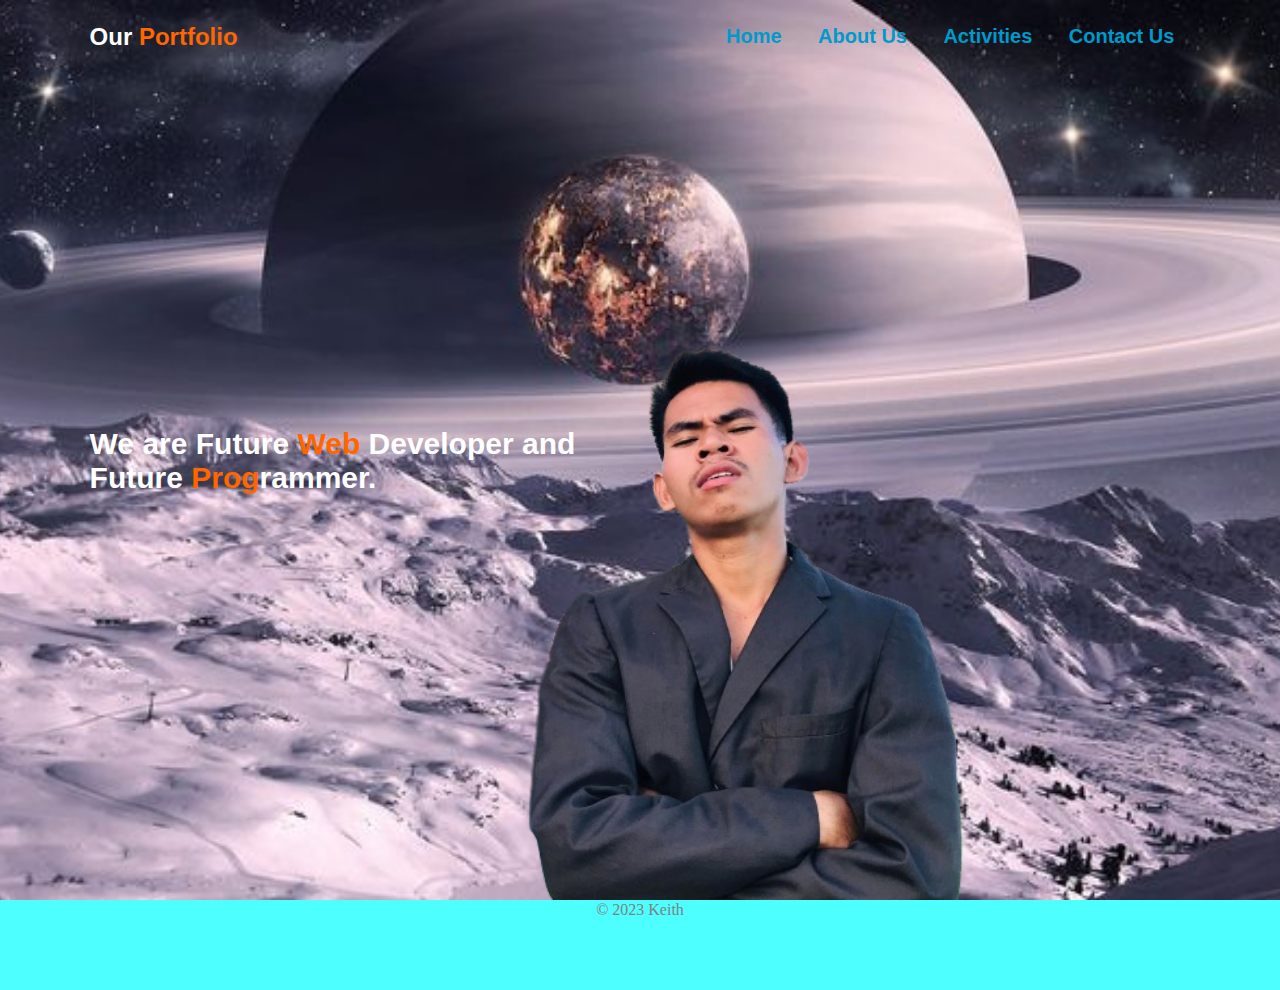
<file: index.html>
<html lang="en">
<head>
    <meta charset="UTF-8">
    <meta http-equiv="X-UA-Compatible" content="IE=edge">
    <meta name="viewport" content="width=device-width, initial-scale=1.0">
    <title>Home</title>
    <link rel="stylesheet" href="css/style.css">
</head>
<body>
    <div class="main">
        <div class="navbar">
         <h2>Our <span>Portfolio</span></h2>
            <ul>
                <li><a class="font1" href="index.html">Home</a></li>
                <li><a class="font1" href="Aboutus.html">About Us</a></li>
                <li><a class="font1" href="activities.html">Activities</a></li>
                <li><a class="font1" href="contactus.html">Contact Us</a></li>
            </ul>
        </div>
        <div class="info">
            <h2>We are Future <span>Web</span> Developer and <br> Future <span>Prog</span>rammer.</h2>
        </div>
        <div class="img">
            <img src="Images/me.png" class="me">
        </div>
        
        </div>
    </div>
    <footer class="footer">
        <p class="foot"> © 2023 <span id="courtesy">Keith</span> </p>
     </footer>
    
</body>
</html>
</file>
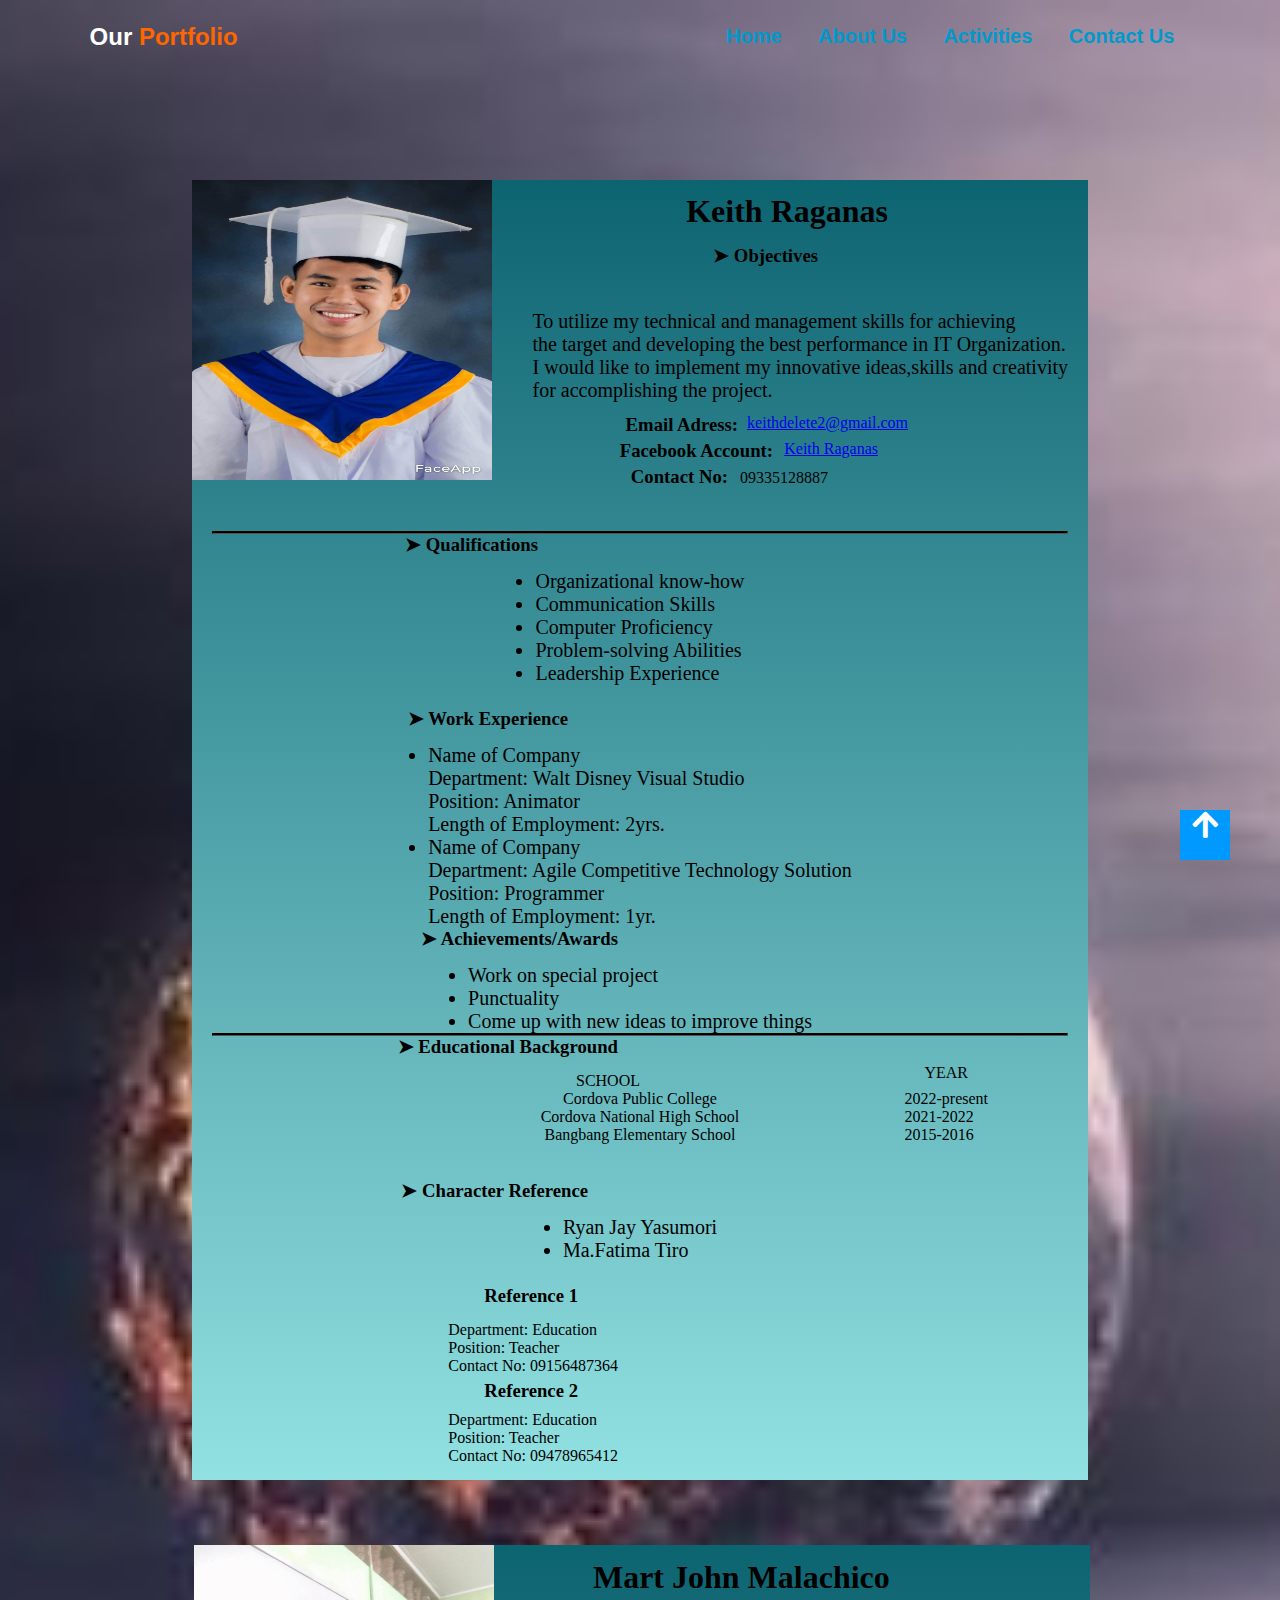
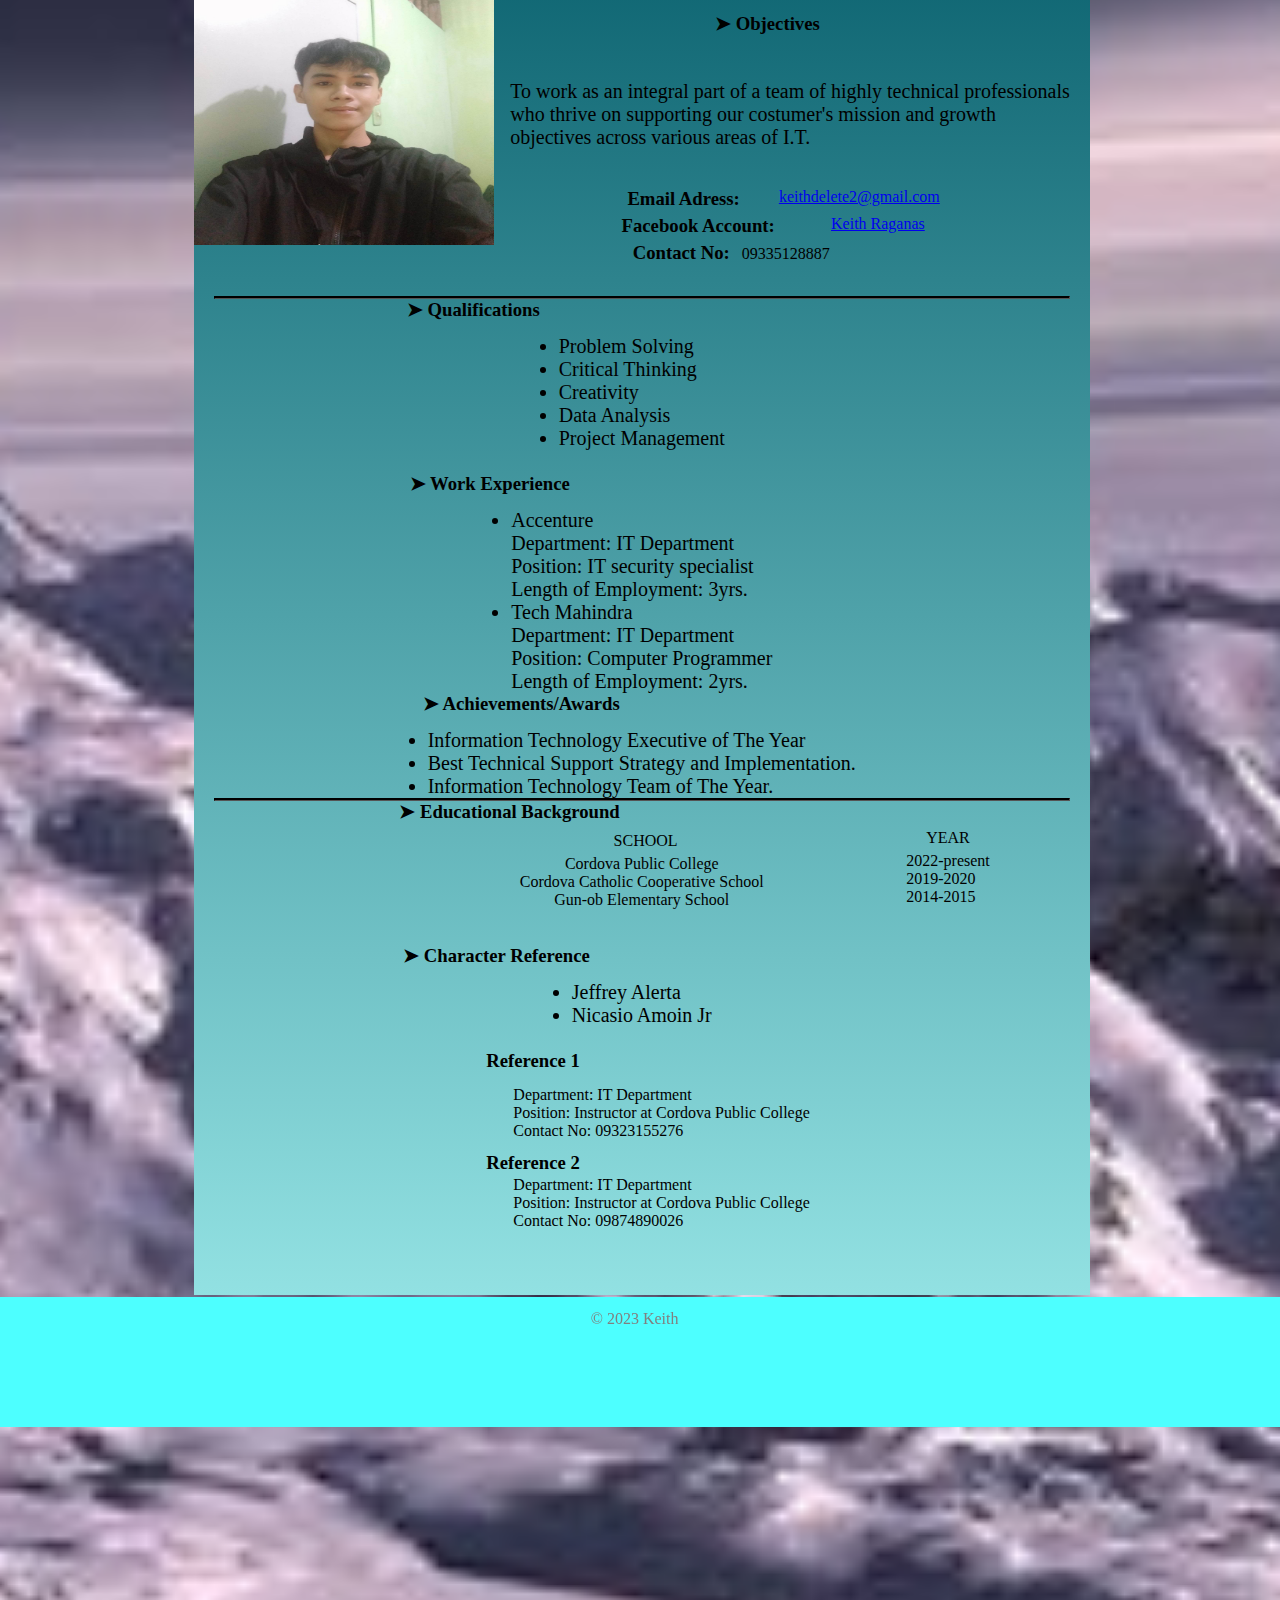
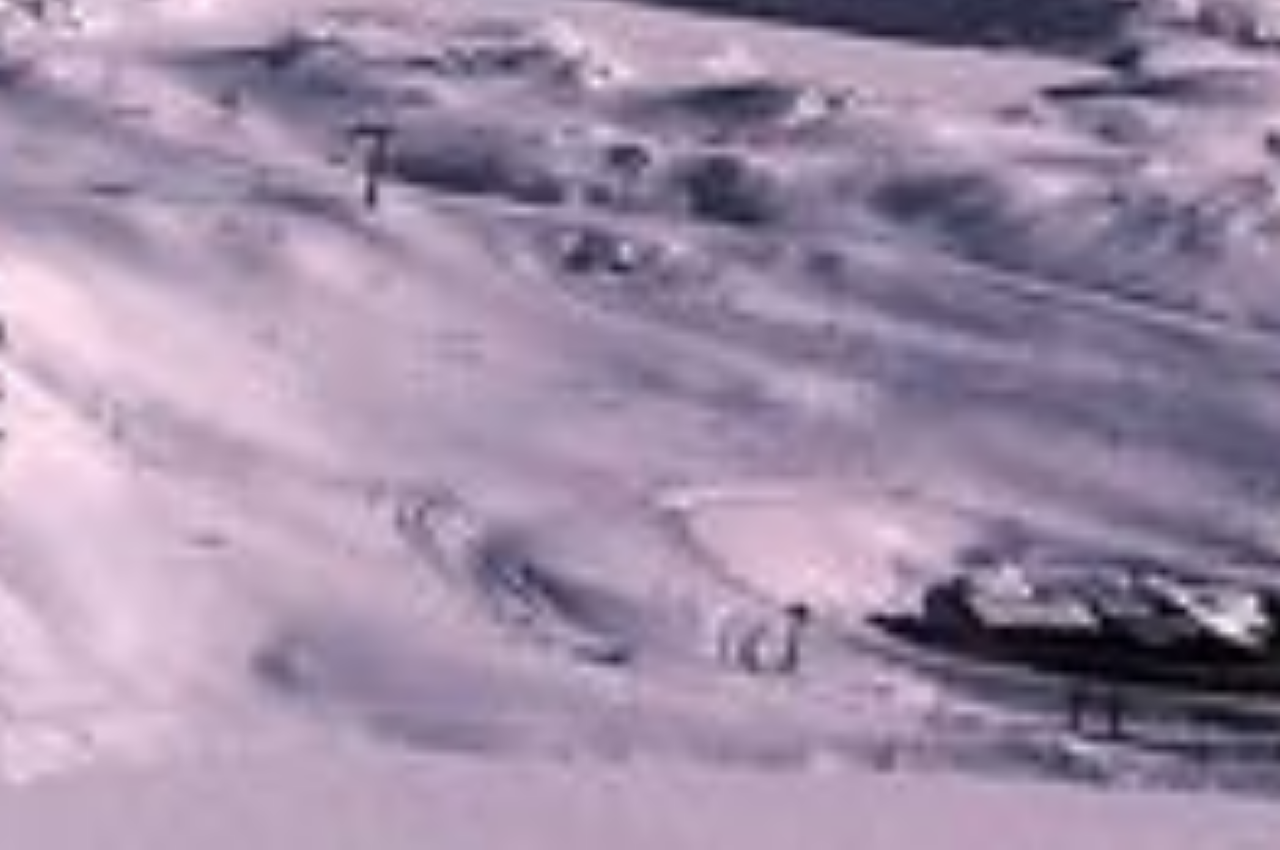
<file: Aboutus.html>
<html lang="en">
<head>
    <meta charset="UTF-8">
    <meta http-equiv="X-UA-Compatible" content="IE=edge">
    <meta name="viewport" content="width=device-width, initial-scale=1.0">
    <title>About Us</title>
    <link rel="stylesheet" href="css/style.css">
    <link rel="stylesheet" href="https://use.fontawesome.com/releases/v5.4.1/css/all.css">
</head>
<body>
   
    <div class="main2">
        <div class="navbar2">
         <h2 class="our1">Our <span class="port1">Portfolio</span></h2>
            <ul>
                <li><a class="font1" href="index.html">Home</a></li>
                <li><a class="font1" href="Aboutus.html">About Us</a></li>
                <li><a class="font1" href="activities.html">Activities</a></li>
                <li><a class="font1" href="contactus.html">Contact Us</a></li>
            </ul>
            <a class="gotopbtn" href="#"> <i class="fas fa-arrow-up"></i> </a>
        </div>
    </div>
    <div class="keithresume">
        <img src="Images/Keith.png" alt="keith" class="keith">
        <div class="information">
          <br>
          <h1 class="name"><b>Keith Raganas</b></h1>
          <br>
          <h3 class="objective"><b>➤ Objectives</b></h3>
          <p class="obj">To utilize my technical and management skills for achieving<br> the target and developing the best
             performance in IT Organization.<br> I would like to implement my innovative ideas,skills and 
             creativity<br>for accomplishing the project. </p>
             <div>
             <h3 class="emailad">Email Adress:</h3>
             <a class="emaillink" href="https://mail.google.com/mail/u/0/?hl=en#inbox?compose=new">keithdelete2@gmail.com</a>
             <h3 class="facebook">Facebook Account:</h3>
             <a class="fb" href="https://web.facebook.com/jaylenbrown123">Keith Raganas</a>
             <h3 class="contactno">Contact No:</h3>
             <p class="cntctn">09335128887</p>
         </div>
            <hr class="hr">    
         <h3 class="qual"><b>➤ Qualifications</b></h3>
         <div class="quali"><br><br>
         <ul class="ul1">
            <li >Organizational know-how</li>
           <li >Communication Skills</li>
           <li >Computer Proficiency</li>
           <li >Problem-solving Abilities</li>
           <li >Leadership Experience</li><br>
        </ul>
        
         </div>
         
         <h3 class="workex"><b>➤ Work Experience</b></h3>
         <div class="work"><br><br>
            <ul class="workul">
               <li >Name of Company</li>
               <p>
                Department: Walt Disney Visual Studio<br>
                Position: Animator<br>
                Length of Employment: 2yrs.
               </p>
              <li >Name of Company</li>
              <p>
                Department: Agile Competitive Technology Solution<br>
                Position: Programmer<br>
                Length of Employment: 1yr.
              </p>
           </ul>
            </div>
            <h3 class="achieve"><b>➤ Achievements/Awards</b></h3>
            <div class="ach"><br><br>
               <ul class="achul">
                  <li >Work on special project</li>
                 <li >Punctuality</li>
                 <li>Come up with new ideas to improve things</li>
              </ul>
               </div>
               <hr class="hr">
               <h3 class="educ"><b>➤ Educational Background</b></h3><br>
               <p class="sch">SCHOOL</p><br><br>
            <div class="eduback">
              
                  <p>Cordova Public College<br>
                 Cordova National High School<br>
                 Bangbang Elementary School<br>
                  </p>
              
               </div>
               <p class="year">YEAR</p><br><br>
               <div class="yr">
                  
                     <p class="Years">2022-present<br>
                    2021-2022<br>
                    2015-2016
                     </p>
                  </div>
                  <h3 class="charef"><b> ➤ Character Reference</b></h3><br><br>
         <div class="charac">
        <ul class="teacher">
            <li>Ryan Jay Yasumori</li>
            <li>Ma.Fatima Tiro</li><br>
        </ul>
         </div>
         <h3 class="ref1"><b> Reference 1</b></h3><br><br>
         <div class="characref">
            <p>
                Department: Education<br>
                Position: Teacher<br>
                Contact No: 09156487364
            </p>
         </div>
         <h3 class="ref2"><b> Reference 2</b></h3><br><br><br><br><br>
         <div class="characref1">
            <p>
                Department: Education<br>
                Position: Teacher<br>
                Contact No: 09478965412
            </p>

        
         </div>
       <div class="johnmresume">
            <img src="Images/marty.png" alt="johnm" class="johnm">
            <div class="johninformation">
              <br>
              <h1 class="name"><b>Mart John Malachico</b></h1>
              <br>
              <h3 class="johnobjective"><b>➤ Objectives</b></h3>
              <p class="johnobj">To work as an integral part of a team of highly technical professionals<br> who thrive on supporting our 
               costumer's mission and growth<br>objectives across various areas of I.T. </p>
                 <div>
                 <h3 class="johnemailad">Email Adress:</h3>
                 <a class="johnemaillink" href="https://mail.google.com/mail/u/0/?hl=en#inbox?compose=new">keithdelete2@gmail.com</a>
                 <h3 class="johnfacebook">Facebook Account:</h3>
                 <a class="johnfb" href="https://web.facebook.com/jaylenbrown123">Keith Raganas</a>
                 <h3 class="johncontactno">Contact No:</h3>
                 <p class="johncntctn">09335128887</p>
             </div>
                <hr class="hr">    
             <h3 class="johnqual"><b>➤ Qualifications</b></h3>
             <div class="johnquali"><br><br>
             <ul class="johnul1">
                <li >Problem Solving</li>
               <li >Critical Thinking</li>
               <li >Creativity</li>
               <li >Data Analysis</li>
               <li >Project Management</li><br>
            </ul>
            
             </div>
             
             <h3 class="johnworkex"><b>➤ Work Experience</b></h3>
             <div class="johnwork"><br><br>
                <ul class="johnworkul">
                   <li >Accenture</li>
                   <p>
                    Department: IT Department<br>
                    Position: IT security specialist<br>
                    Length of Employment: 3yrs.
                   </p>
                   <li >Tech Mahindra</li>
                   <p>
                    Department: IT Department<br>
                    Position: Computer Programmer<br>
                    Length of Employment: 2yrs.
                   </p>
               </ul>
                </div>
                <h3 class="johnachieve"><b>➤ Achievements/Awards</b></h3>
                <div class="johnach"><br><br>
                   <ul class="johnachul">
                      <li >Information Technology Executive of The Year</li>
                     <li >	Best Technical Support Strategy and Implementation.</li>
                     <li>Information Technology Team of The Year.</li>
                  </ul>
                   </div>
                   <hr class="hr">
                   <h3 class="johneduc"><b>➤ Educational Background</b></h3><br>
                   <p class="johnsch">SCHOOL</p><br><br>
                <div class="johneduback">
                  
                      <p>Cordova Public College<br>
                        Cordova Catholic Cooperative School <br>
                     Gun-ob Elementary School<br>
                      </p>
                  
                   </div>
                   <p class="johnyear">YEAR</p><br><br>
                   <div class="johnyr">
                      
                         <p class="johnYears">2022-present<br>
                        2019-2020<br>
                        2014-2015
                         </p>
                      </div>
                      <h3 class="johncharef"><b> ➤ Character Reference</b></h3><br><br>
             <div class="johncharac">
            <ul class="johnteacher">
                <li>Jeffrey Alerta</li>
                <li>Nicasio Amoin Jr</li><br>
            </ul>
             </div>
             <h3 class="johnref1"><b> Reference 1</b></h3><br><br>
             <div class="johncharacref">
                <p>
                    Department: IT Department<br>
                    Position: Instructor at Cordova Public College<br>
                    Contact No: 09323155276
                </p>
             </div>
             <h3 class="johnref2"><b> Reference 2</b></h3><br><br><br><br><br>
             <div class="johncharacref1">
                <p>
                    Department: IT Department<br>
                    Position: Instructor at Cordova Public College <br>
                    Contact No: 09874890026
                </p>
    
            
             </div>
        </div>
       </div>
       <footer class="footer1">
         <p class="foot1"> © 2023 <span id="courtesy">Keith</span> </p>
      </footer>
     
      
</body>
</html>
</file>
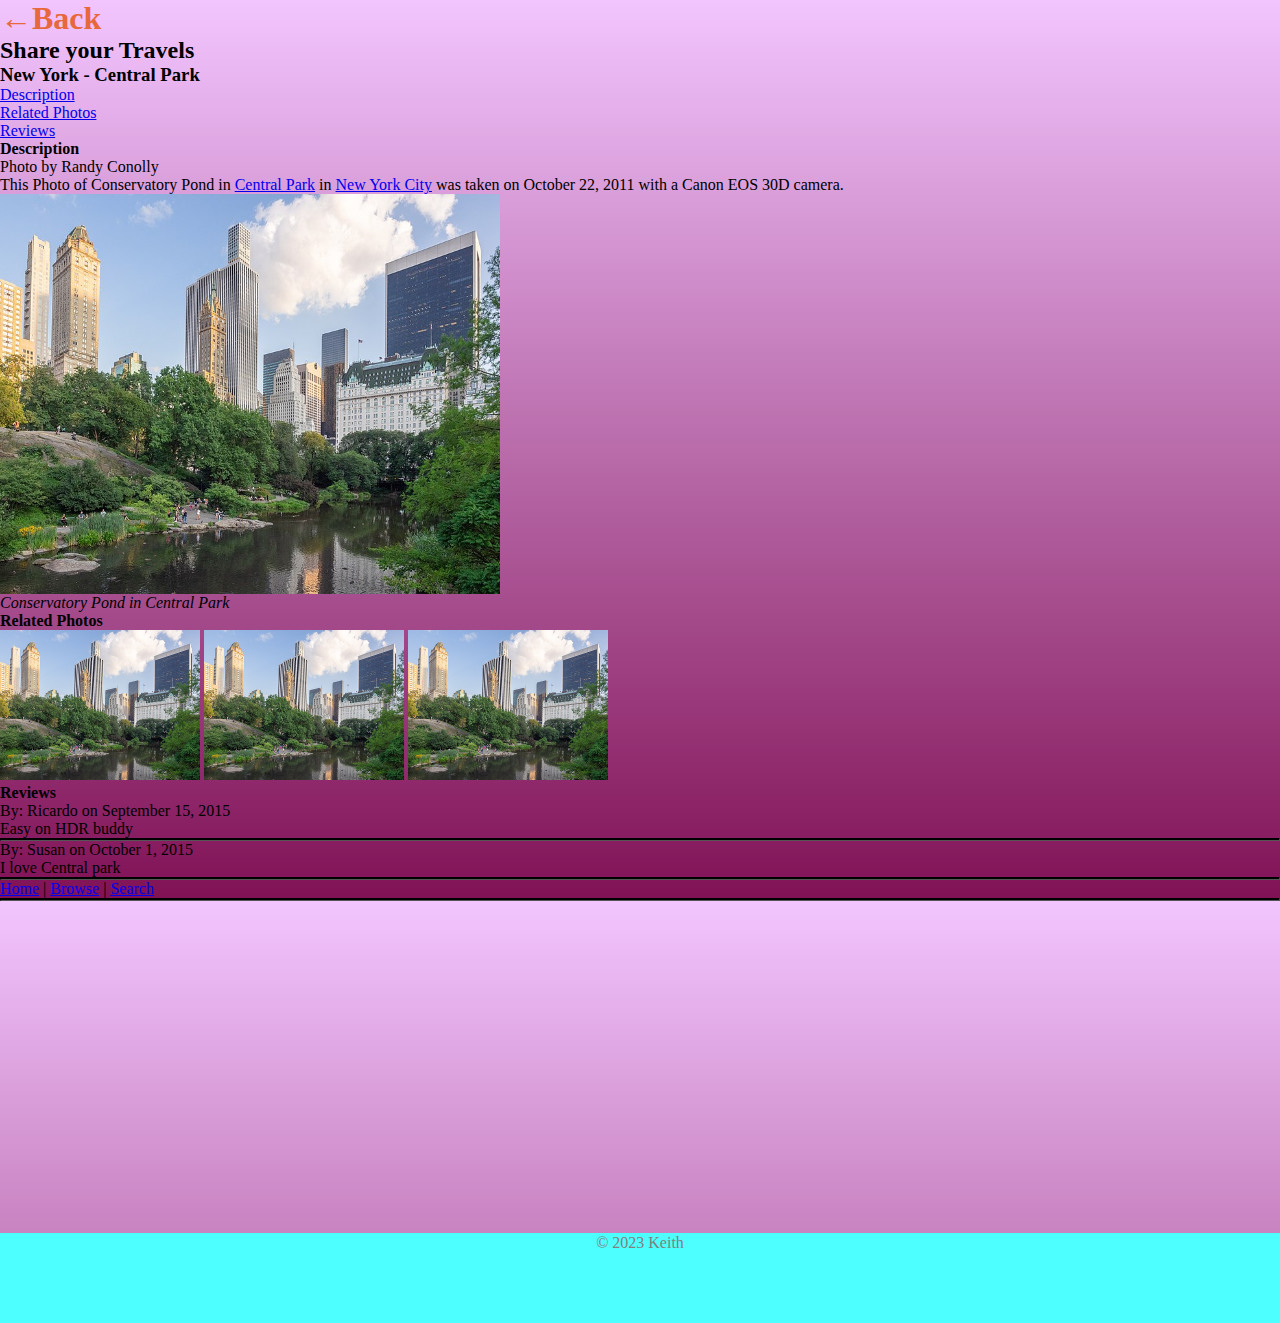
<file: activity1.html>
<html lang="en">
<head>
    <meta charset="UTF-8">
    <meta http-equiv="X-UA-Compatible" content="IE=edge">
    <meta name="viewport" content="width=device-width, initial-scale=1.0">
    <title>Activity1</title>
    <link rel="stylesheet" href="css/style.css">
</head>
<body>
    <a class="back" href="activities.html">←Back</a>
        <h2>Share your Travels</h2>

    <h3>New York - Central Park</h3>

    <ul>
        <a href="https://en.wikipedia.org/wiki/Central_Park"><li>Description</li></a>
        <a href="https://en.wikipedia.org/wiki/Central_Park"><li>Related Photos</li></a>
        <a href="https://en.wikipedia.org/wiki/Central_Park"><li>Reviews</li></a>
    </ul>

    <h4>Description</h4>

    <p>Photo by Randy Conolly</p>

    <p>This Photo of Conservatory Pond in <a href="https://en.wikipedia.org/wiki/Central_Park">Central Park</a> in <a href="https://en.wikipedia.org/wiki/Central_Park">New York City</a> was taken on October 22, 2011 with a Canon EOS 30D camera.</p>
    
    <img src="Images/newyork.png" alt="Newyork" class="Imageone">

    <p><i>Conservatory Pond in Central Park</i></p>

    <h4>Related Photos</h4>

    <img src="Images/newyork.png" alt="Newyork" >
    <img src="Images/newyork.png" alt="Newyork" >
    <img src="Images/newyork.png" alt="Newyork" >

    <h4>Reviews</h4>

    <p>By: Ricardo on September 15, 2015</p>
    <p>Easy on HDR buddy</p>

    <hr class="hr">

    <p>By: Susan on October 1, 2015</p>
    <p>I love Central park</p>

    <hr class="hr">


    <a href="#home">Home</a> | <a href="#browse">Browse</a> | <a href="#search">Search</a>
     
    <hr>

    <style>
        body{
  background-image: linear-gradient(#F2C5FF,#801155);
    }

    .Imageone{
    height: 400px;
    width: 500px;
    }

    img{
    height: 150px;
    width: 200px;
    }

    hr{
    height: 1px;
    background-color: black;
    border-color: black;
}

    </style>
     <footer class="footer2">
        <p class="foot"> © 2023 <span id="courtesy">Keith</span> </p>
     </footer>
    
</body>
</html>
</file>
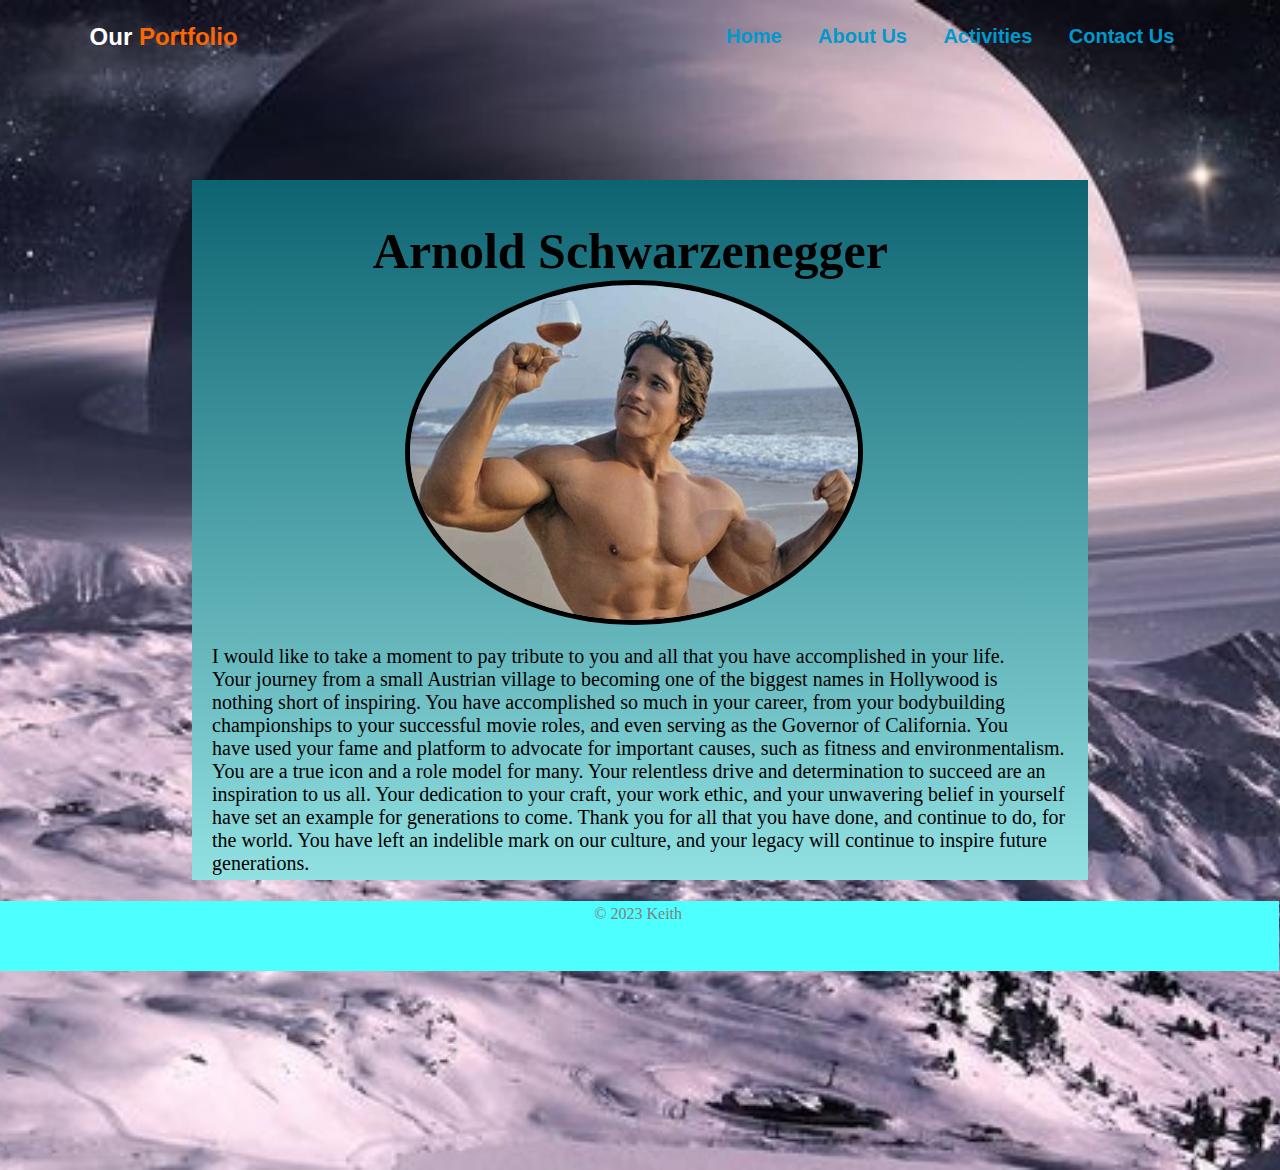
<file: tribute.html>
<html lang="en">
<head>
    <meta charset="UTF-8">
    <meta http-equiv="X-UA-Compatible" content="IE=edge">
    <meta name="viewport" content="width=device-width, initial-scale=1.0">
    <title>Tribute</title>
    <link rel="stylesheet" href="css/style.css">
</head>
<body>
    <div class="main1">
        <div class="navbar1">
         <h2 class="Our">Our <span class="port">Portfolio</span></h2>
            <ul>
                <li><a class="font1" href="index.html">Home</a></li>
                <li><a class="font1" href="Aboutus.html">About Us</a></li>
                <li><a class="font1" href="activities.html">Activities</a></li>
                <li><a class="font1" href="contactus.html">Contact Us</a></li>
            </ul>
        </div>
        
        
        </div>
    </div>
    
    <div class="arnolds">
        <img src="Images/arnold.png" alt="arnold" class="arnold">
        <h1 class="arnoldh"><b>Arnold Schwarzenegger</b></h1>
        <div class="information">
          <br>
          <p class="arnoldp">
            I would like to take a moment to pay tribute to you and all that you have accomplished in your life. <br>
            Your journey from a small Austrian village to becoming one of the biggest names in Hollywood is<br>
             nothing short of inspiring.

You have accomplished so much in your career, from your bodybuilding <br>
 championships to your successful movie roles, and even serving as the Governor of California. You <br>
 have used your fame and platform to advocate for important causes, such as fitness and environmentalism.

You are a true icon and a role model for many. Your relentless drive and determination to succeed are an inspiration to us all. Your dedication to your craft, your work ethic, and your unwavering belief in yourself have set an example for generations to come.

Thank you for all that you have done, and continue to do, for the world. You have left an indelible mark on our culture, and your legacy will continue to inspire future generations.
</p>
 </div>
 <footer class="footer3">
    <p class="foot"> © 2023 <span id="courtesy">Keith</span> </p>
 </footer>

</body>
</html>
</file>
<file: css/style.css>
*{
    margin: 0;
    padding: 0;
}

.main{
    width: 100%;
    background: url(../Images/galaxy.png);
    background-position: center;
    background-size: cover;
    height: 100%;
    position: relative;
    font-family: sans-serif;
}
.navbar{
    width: 86%;
    display: flex;
    margin: auto;
    padding: 15px 0;
    align-items: center;
    justify-content: space-between;
}
.navbar ul{
    margin-top: 0%;

}
.navbar ul li{
    list-style: none;
    display: inline-block;
    padding: 10px 16px;
}
.navbar ul li a{
    font-size: 20px;
    font-weight: bold;
    text-decoration: none;
    color: #0099cc;
    margin-top: -3%;
    transition: -4 ease;
}
.navbar ul li a:hover{
    color: rgba(230, 104, 59);
}
.font1{
    font-size: 150%;
}
.info{
    margin-left: 7%;
    margin-top: 6%;
}
.info h2{
   
    font-size: 30px;
    color:white;
    position: absolute;
    bottom:45%;
}
.info span{
    color: #ff6600;
}
.navbar h2{
    color: white;
}
.navbar h2 span{
    color: #ff6600;
}
.img{
    width: 30%;
    height: 60%;
    position: absolute;
    right: 300px;
    bottom: 0;
}
.img1{
  width: 30%;
  height: 60%;
  position: absolute;
  right: 50px;
  bottom: 28%;
}
.img img{
    position: absolute;
    height: 140%;
    left: 40%;
    transform: translate(-50%);
    bottom: 0;
   
}
/*About us */

.keith{
    height: 300px;
    width: 300px;
  }
  /*keiths resume*/
  .keithresume {
    position: absolute;
    left: 15%;
    top: 20%;
    background-image: linear-gradient(#0D6471,#92E1E2);
  width: 70%;
  height: 1300px;
  }
  .information {
    padding: 15px 20px 30px;
  }
.name{
    position: absolute;
    top: 1%;
    right: 200px;
}
.objective{
    position: absolute;
    top: 5%;
    right: 270px;
}
.obj{
    position: absolute;
    top: 10%;
    right: 20px;
    font-size: 20px;
}
.emailad{
  position: absolute;
  top: 18%;
  right: 350px;
}
.emaillink{
  position: absolute;
  top: 18%;
  right: 180px;
}
.facebook{
  position: absolute;
  top: 20%;
  right: 315px;
}
.fb{
  position: absolute;
  top: 20%;
  right: 210px;
}
.contactno{
  position: absolute;
  top: 22%;
  right: 360px;
}
.cntctn{
  position: absolute;
  top: 22.2%;
  right: 260px;
}
.hr{
    height: 1px;
    background-color: black;
    border-color: black;
}
.qual{
  position: absolute;
  right: 550px;
}
.quali {
  text-align: center;

}

.ul1 {
  
  font-size: 20px;
  display: inline-block;
  text-align: left;
} 
.workex{
  position: absolute;
  right: 520px;
}
.work{
  text-align: center;
  
}

.workul {
  
  font-size: 20px;
  display: inline-block;
  text-align: left;
} 
.achieve{
  position: absolute;
  right: 470px;
}
.ach{
  text-align: center;

}

.achul {
  
  font-size: 20px;
  display: inline-block;
  text-align: left;
} 
.educ{
  position: absolute;
  right: 470px;
}
.eduback{
  text-align: center;

}
.sch{
  position: absolute;
  right: 50%;
  bottom: 30%;
}

.year{
  position: absolute;
  right: 120px;
  top: 68%;
 }
 .Years{
  position: absolute;
  right: 100px;
  top: 70%;
 }
 .charef{
  position: absolute;
  right: 500px;
}
.charac{
  text-align: center;

}

.teacher {
  
  font-size: 20px;
  display: inline-block;
  text-align: left;
} 
.ref1{
  position: absolute;
  right: 510px;
  

}
.characref{
  position: absolute;
  right: 470px;
}
.ref2{
  position: absolute;
  right: 510px;
  bottom: 6%;
  

}
.characref1{
  position: absolute;
  right: 470px;
}
.johnm{
  height: 300px;
  width: 300px;
}

.johnmresume {
  position: absolute;
  right: -0.2%;
  top: 105%;
  background-image: linear-gradient(#0D6471,#92E1E2);
width: 100%;
height: 1350px;
}
.johninformation {
  padding: 15px 20px 30px;
}
.name{
  position: absolute;
  top: 1%;
  right: 200px;
}
.johnobjective{
  position: absolute;
  top: 5%;
  right: 270px;
}
.johnobj{
  position: absolute;
  top: 10%;
  right: 20px;
  font-size: 20px;
}
.johnemailad{
  position: absolute;
  top: 18%;
  right: 350px;
}
.johnemaillink{
  position: absolute;
  top: 18%;
  right: 150px;
}
.johnfacebook{
  position: absolute;
  top: 20%;
  right: 315px;
}
.johnfb{
  position: absolute;
  top: 20%;
  right: 165px;
}
.johncontactno{
  position: absolute;
  top: 22%;
  right: 360px;
}
.johncntctn{
  position: absolute;
  top: 22.2%;
  right: 260px;
}
.hr{
    height: 1px;
    background-color: black;
    border-color: black;
}
.johnqual{
  position: absolute;
  right: 550px;
}
.johnquali {
  text-align: center;

}

.johnul1 {
  
  font-size: 20px;
  display: inline-block;
  text-align: left;
} 
.johnworkex{
  position: absolute;
  right: 520px;
}
.johnwork{
  text-align: center;
  
}

.johnworkul {
  
  font-size: 20px;
  display: inline-block;
  text-align: left;
} 
.johnachieve{
  position: absolute;
  right: 470px;
}
.johnach{
  text-align: center;

}

.johnachul {
  
  font-size: 20px;
  display: inline-block;
  text-align: left;
} 
.johneduc{
  position: absolute;
  right: 470px;
}
.johneduback{
  text-align: center;

}
.johnsch{
  position: absolute;
  right: 46%;
  bottom: 33%;
}

.johnyear{
  position: absolute;
  right: 120px;
  top: 65.5%;
 }
 .johnYears{
  position: absolute;
  right: 100px;
  top: 67.2%;
 }
 .johncharef{
  position: absolute;
  right: 500px;
}
.johncharac{
  text-align: center;

}

.johnteacher {
  
  font-size: 20px;
  display: inline-block;
  text-align: left;
} 
.johnref1{
  position: absolute;
  right: 510px;
  

}
.johncharacref{
  position: absolute;
  right: 280px;
}
.johnref2{
  position: absolute;
  right: 510px;
  bottom: 9%;
  

}
.johncharacref1{
  position: absolute;
  right: 280px;
}
.johnm{
  height: 300px;
  width: 300px;
}
/*ACTIVITIES*/
.box1{
    display: flex;
    justify-content: center;
    align-items: center;
   
}
.card1{
    height: 365px;
    width: 335px;
    padding: 20px 35px;
   background-image: linear-gradient(#0D6471,#92E1E2);
    border-radius: 20px;
    margin: 15px;
    position: absolute;
    overflow: hidden;
    text-align: center;
    top: 15%;
    opacity: 10;
}
.act{
   position: absolute;
   bottom: 5%;
   top: 40%;
   left: 38%;
   
}
.font{
    font-size: 350%;
    position: absolute;
    text-decoration: none;
    bottom: 20%;
    left: 20%;
    top: 30%;
}
.font2{
  font-size: 350%;
    position: absolute;
    list-style-type: none;
    padding: 0;
    margin: 0;
    text-decoration: none;
    bottom: 20%;
    left: 20%;
    top: 50%;
}
.main1{
  width: 100%;
  background: url(../Images/galaxy.png);
  background-position: center;
  background-size: cover;
  height: 130%;
  position: relative;
  font-family: sans-serif;
}
.navbar1{
  width: 86%;
  display: flex;
  margin: auto;
  padding: 15px 0;
  align-items: center;
  justify-content: space-between;
}
.navbar1 ul{
  margin-top: 0%;

}
.navbar1 ul li{
  list-style: none;
  display: inline-block;
  padding: 10px 16px;
}
.navbar1 ul li a{
  font-size: 20px;
  font-weight: bold;
  text-decoration: none;
  color: #0099cc;
  margin-top: -3%;
  transition: -4 ease;
}
.navbar1 ul li a:hover{
  color: rgba(230, 104, 59);
}
.font1{
  font-size: 150%;
}
/* CONTACT US */

.title h2{
    
    color: white;
    font-size: 30px;
    width: 250px;
    margin: 30px auto;
    text-align: center;
    position: absolute;
    top: 5%;
    right:  40%;
    
}

.keith{
    height: 300px;
    width: 300px;
  }
  .keithprofile {
    position: absolute;
    left: 20%;
    top: 20%;
    background-image: linear-gradient(#0D6471,#92E1E2);
    box-shadow: 10px 10px 10px 1px #4dffff;
    transition: 1s;
    width: 23%;
  }
  .kit{
    position: absolute;
    right: 30%;
    top: 75%;
  }
  .kitp{
    position: absolute;
    right: 30%;
    top: 82%;
  }
  
  .keithprofile:hover {
    background-color: #a6a6a6;;
    box-shadow: none;
  }
  
  .john{
    height: 300px;
    width: 300px;
  }
  
  .johnprofile {
    position: absolute;
    right: 20%;
    top: 20%;
    background-image: linear-gradient(#0D6471,#92E1E2);
    box-shadow: 10px 10px 10px 1px#4dffff;
    transition: 1s;
    width: 24%;
  }
  .jm{
    position: absolute;
    right: 25%;
    top: 75%;
  }
  .jmp{
    position: absolute;
    right: 30%;
    top: 82%;
  }
  .johnprofile:hover {
    background-color: #a6a6a6;;
    box-shadow: none;
  }
  
  .information {
    padding: 15px 20px 30px;
  }
  .icons{
    width: 50%;
    min-width: 180px;
    margin: auto;
    display: flex;
    justify-content: space-between;
}
.arnold{
  
  width: 50%;
  border-radius: 80%;
  position: absolute;
  top: 100px;
  bottom: 250px;
  right: 225px;
  border: 5px solid black;
}
/*arnold*/
.arnolds {
  position: absolute;
  left: 15%;
  top: 20%;
  background-image: linear-gradient(#0D6471,#92E1E2);
width: 70%;
height: 700px;
}
.arnoldh{
  position: absolute;
  right: 200px;
  bottom: 600px;
  font-size: 50px;
}
.arnoldp{
  position: absolute;
  bottom: 5px;
  font-size: 20px;
  font-weight: 300;
}
.Our{
  color: white;
}
.port{
  color: #ff6600;
}
.back{
    font-size: 200%;
    text-decoration: none;
    font-weight: bold;
    color: blue;

}
.back:hover{
  color: rgba(230, 104, 59);
}
/* about us*/
.main2{
  width: 100%;
  background: url(../Images/galaxy.png);
  background-position: center;
  background-size: cover;
  height:450%;
  position: relative;
  font-family: sans-serif;
}
.navbar2{
  width: 86%;
  display: flex;
  margin: auto;
  padding: 15px 0;
  align-items: center;
  justify-content: space-between;
}
.navbar2 ul{
  margin-top: 0%;

}
.navbar2 ul li{
  list-style: none;
  display: inline-block;
  padding: 10px 16px;
}
.navbar2 ul li a{
  font-size: 20px;
  font-weight: bold;
  text-decoration: none;
  color: #0099cc;
  margin-top: -3%;
  transition: -4 ease;
}
.navbar2 ul li a:hover{
  color: rgba(230, 104, 59);
}
.font1{
  font-size: 150%;
}
.our1{
  color: white;
}
.port1{
  color: #ff6600;
}
/*arrow */

.gotopbtn{
  position: fixed;
  width: 50px;
  height: 50px;
  background: #0099ff;
  bottom: 40px;
  right: 50px;
  
 text-decoration: none;
 text-align: center;
 line-height: 50px;
 color: white;
 font-size: 30px;
}
.footer{
  background-color: #4dffff;
  position: absolute;
  height: 10%;
  width: 100%;
  bottom: -10%;
}
.foot{
  position: relative;
  color: #0D6471;
  padding: 14px 16px;
  bottom: 15%;
  text-align: center;
  color: gray;
}
.foot1{
  position: relative;
  color: #0D6471;
  padding: 14px 16px;
  bottom: 1%;
  text-align: center;
  color: gray;
}
.footer1{
  background-color: #4dffff;
  position: absolute;
  height: 10%;
  width: 144%;
  bottom: -119%;
  right: -21.4%;
}
.footer2{
  background-color: #4dffff;
  position: absolute;
  height: 10%;
  width: 100%;
  bottom: -47%;
}
.footer3{
background-color: #4dffff;
  position: absolute;
  height: 10%;
  width: 143%;
  bottom: -13%;
  
  right: -21.3%;
}
</file>
